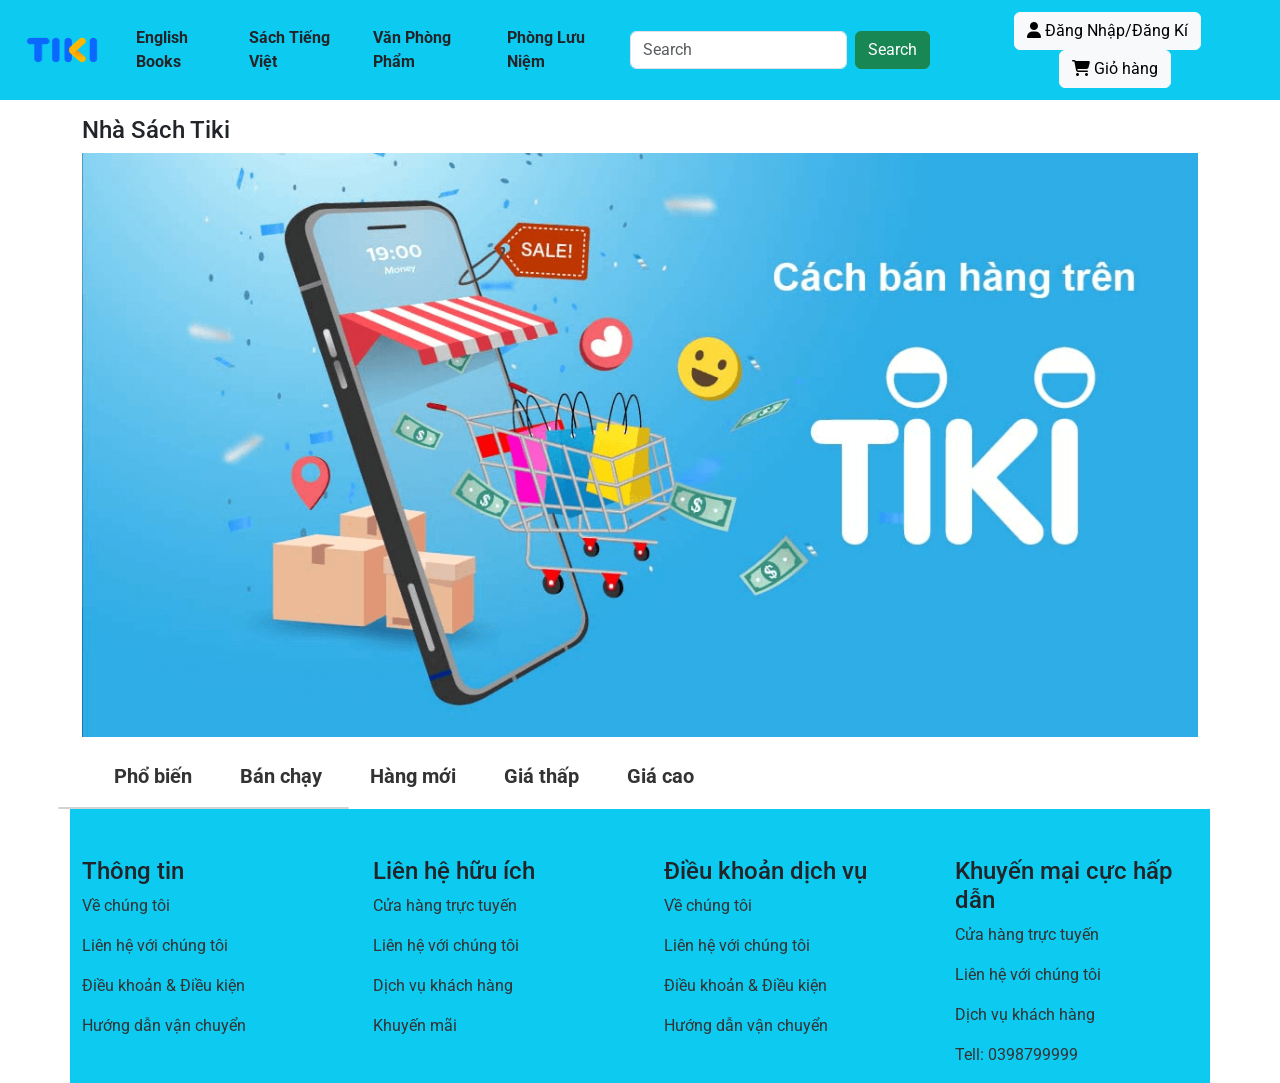
<file: index.html>
<!DOCTYPE html>
<html lang="en">

<head>
    <meta charset="UTF-8">
    <meta name="viewport" content="width=device-width, initial-scale=1.0">
    <title>Tiki</title>
    <!-- Favicon -->
    <link rel="icon" type="image/png" sizes="32x32" href="./Assets/favicon/favicon-32x32.png" />

    <!-- Custom css, bootstrap -->
    <link href="https://cdn.jsdelivr.net/npm/bootstrap@5.0.2/dist/css/bootstrap.min.css" rel="stylesheet"
        integrity="sha384-EVSTQN3/azprG1Anm3QDgpJLIm9Nao0Yz1ztcQTwFspd3yD65VohhpuuCOmLASjC" crossorigin="anonymous">
    <link rel="stylesheet" href="https://cdnjs.cloudflare.com/ajax/libs/font-awesome/6.5.1/css/all.min.css">
    <link rel="stylesheet" href="./Assets/css/style.css">
</head>

<body>
    <header class="header">
        <div class="bg-info">
            <nav class="navbar navbar-expand-lg navbar-light">
                <div class="container-fluid">
                    <a class="navbar-brand" href="#"><img class="logo" src="./Assets/images/tiki.png" alt="logo"></a>
                    <button class="navbar-toggler" type="button" data-bs-toggle="collapse"
                        data-bs-target="#navbarSupportedContent" aria-controls="navbarSupportedContent"
                        aria-expanded="false" aria-label="Toggle navigation">
                        <span class="navbar-toggler-icon"></span>
                    </button>
                    <div class="collapse navbar-collapse" id="navbarSupportedContent">
                        <ul class="navbar-nav me-auto mb-2 mb-lg-0">
                            <li class="nav-item">
                                <a class="nav-link active fw-bold text-dark" aria-current="page" href="#">English
                                    Books</a>
                            </li>
                            <li class="nav-item">
                                <a class="nav-link active fw-bold text-dark" aria-current="page" href="#">Sách Tiếng
                                    Việt</a>
                            </li>
                            <li class="nav-item">
                                <a class="nav-link active fw-bold text-dark" aria-current="page" href="#">Văn Phòng
                                    Phẩm</a>
                            </li>
                            <li class="nav-item">
                                <a class="nav-link active fw-bold text-dark" aria-current="page" href="#">Phòng Lưu
                                    Niệm</a>
                            </li>
                        </ul>
                        <form class="d-flex">
                            <input class="form-control me-2" type="search" placeholder="Search" aria-label="Search">
                            <button type="button" class="btn btn-success">Search</button>
                        </form>
                        <div class="badge text-wrap ms-3">
                            <button type="button" class="btn btn-light"><i class="fa-solid fa-user"></i> Đăng Nhập/Đăng
                                Kí</button>
                            <button type="button" class="btn btn-light ms-3"><i class="fa-solid fa-cart-shopping"></i>
                                Giỏ
                                hàng</button>
                        </div>
                    </div>
                </div>
            </nav>
        </div>
        <div class="banner container pt-3">
            <h4 class="text-capitalize text-bold">Nhà Sách Tiki</h4>
            <div id="carouselExampleSlidesOnly" class="carousel slide" data-bs-ride="carousel">
                <div class="carousel-inner">
                    <div class="carousel-item active">
                        <img src="./Assets/images/banner2.webp" class="d-block w-100" alt="...">
                    </div>
                    <div class="carousel-item">
                        <img src="./Assets/images/banner2.webp" class="d-block w-100" alt="...">
                    </div>
                    <div class="carousel-item">
                        <img src="./Assets/images/banner2.webp" class="d-block w-100" alt="...">
                    </div>
                </div>
            </div>
        </div>
    </header>

    <main class="container">
        <div class="list-menu mt-4">
            <ul class="d-flex list-menu-item">
                <li class="fw-bold fs-5 list-item me-5">Phổ biến</li>
                <li class="fw-bold fs-5 list-item me-5">Bán chạy</li>
                <li class="fw-bold fs-5 list-item me-5">Hàng mới</li>
                <li class="fw-bold fs-5 list-item me-5">Giá thấp</li>
                <li class="fw-bold fs-5 list-item me-5">Giá cao</li>
            </ul>
        </div>
        <div class="row row-cols-2 row-cols-md-4 g-5" id="card-container">
            <div class="card">

            </div>
        </div>
    </main>

    <footer class="container footer bg-info mt-5">
        <div class="row row-cols-2 row-cols-md-4 g-5">
            <div class="col">
                <div class="info">
                    <h4>Thông tin</h4>
                    <p><a href="">Về chúng tôi</a></p>
                    <p><a href="">Liên hệ với chúng tôi</a></p>
                    <p><a href="">Điều khoản & Điều kiện</a></p>
                    <p><a href="">Hướng dẫn vận chuyển</a></p>
                </div>
            </div>
            <div class="col">
                <div class=" info">
                    <h4>Liên hệ hữu ích</h4>
                    <p><a href="">Cửa hàng trực tuyến</a></p>
                    <p><a href="">Liên hệ với chúng tôi</a></p>
                    <p><a href="">Dịch vụ khách hàng</a></p>
                    <p><a href="">Khuyến mãi</a></p>
                </div>
            </div>
            <div class="col">
                <div class=" info">
                    <h4>Điều khoản dịch vụ</h4>
                    <p><a href="">Về chúng tôi</a></p>
                    <p><a href="">Liên hệ với chúng tôi</a></p>
                    <p><a href="">Điều khoản & Điều kiện</a></p>
                    <p><a href="">Hướng dẫn vận chuyển</a></p>
                </div>
            </div>
            <div class="col">
                <div class=" info">
                    <h4>Khuyến mại cực hấp dẫn</h4>
                    <p><a href="">Cửa hàng trực tuyến</a></p>
                    <p><a href="">Liên hệ với chúng tôi</a></p>
                    <p><a href="">Dịch vụ khách hàng</a></p>
                    <p><a href="">Tell: 0398799999</a></p>
                </div>
            </div>
        </div>
    </footer>

</body>
<script src="https://cdn.jsdelivr.net/npm/bootstrap@5.0.2/dist/js/bootstrap.bundle.min.js"
    integrity="sha384-MrcW6ZMFYlzcLA8Nl+NtUVF0sA7MsXsP1UyJoMp4YLEuNSfAP+JcXn/tWtIaxVXM"
    crossorigin="anonymous"></script>
<script src="./Assets/js/app.js"></script>

</html>
</file>
<file: Assets/css/style.css>
@import url('https://fonts.googleapis.com/css2?family=Roboto:ital,wght@0,100;0,300;0,400;0,500;0,700;0,900;1,100;1,300;1,400;1,500;1,700;1,900&display=swap');

* {
    padding: 0;
    margin: 0;
    box-sizing: border-box;
}

body {
    font-family: "Roboto", sans-serif;
}

.logo {
    vertical-align: middle;
    width: 100px;
    height: 50px;
    border-radius: 50%;
}

.nav-item a:hover {
    color: #FFFFFF !important;
}

a,
ul,
li {
    text-decoration: none;
    list-style: none;
    color: #333;
}

.list-menu .list-menu-item li:hover {
    color: blue !important;
}

.info h4:hover {
    color: #FFFFFF;
}
</file>
